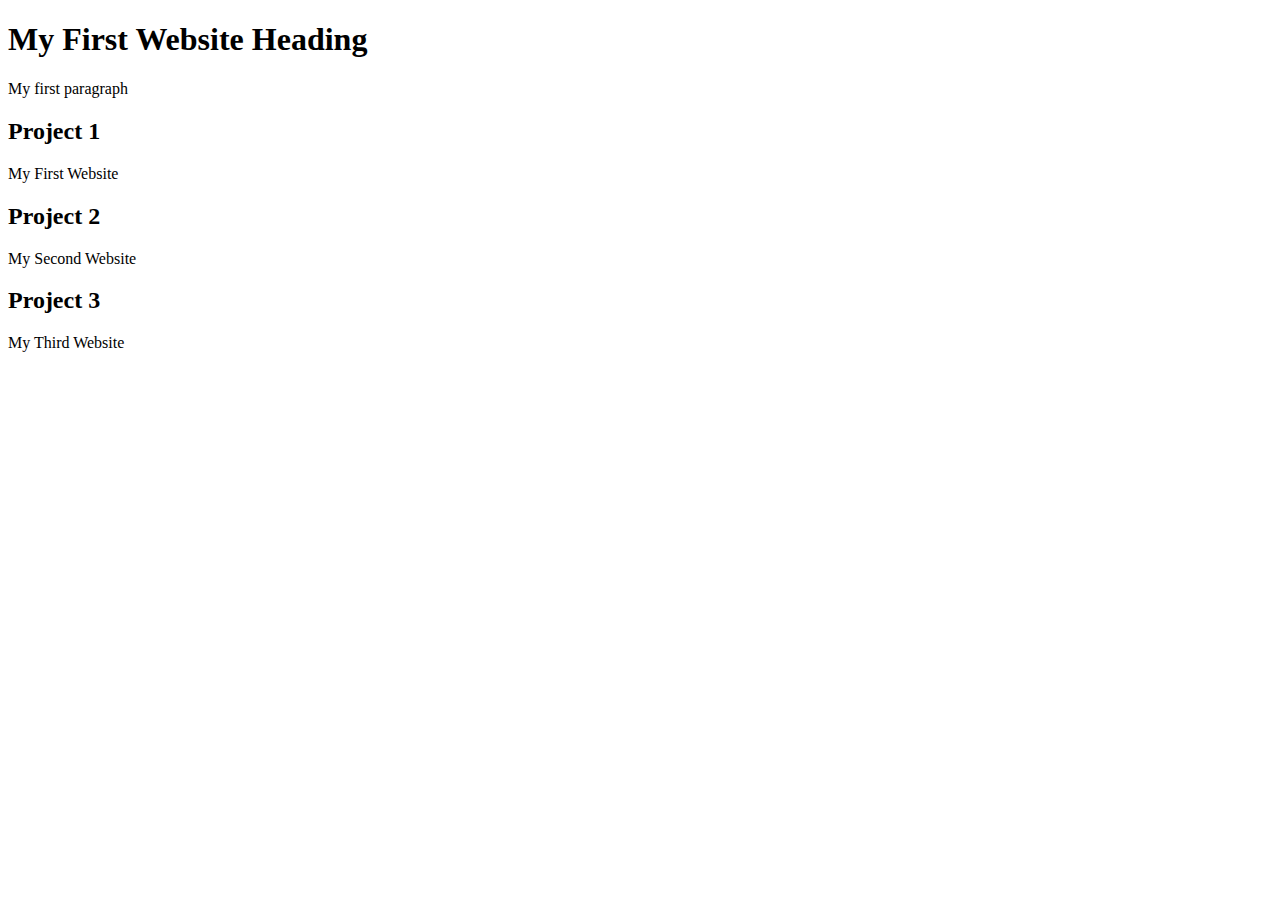
<file: web/html_snapshot_0.html>
<!DOCTYPE html>
<html>
<head>
  <meta charset="utf-8">
  <title>My First Tab Name</title>
</head>
<body>
  <h1>My First Website Heading</h1>
  <p>My first paragraph</p>
  <div class="project">
    <h2>Project 1</h2>
    <p>My First Website</p>
  </div>
  <div class="project">
    <h2>Project 2</h2>
    <p>My Second Website</p>
  </div>
  <div class="project">
    <h2>Project 3</h2>
    <p>My Third Website</p>
  </div>
</body>
</html>
</file>
